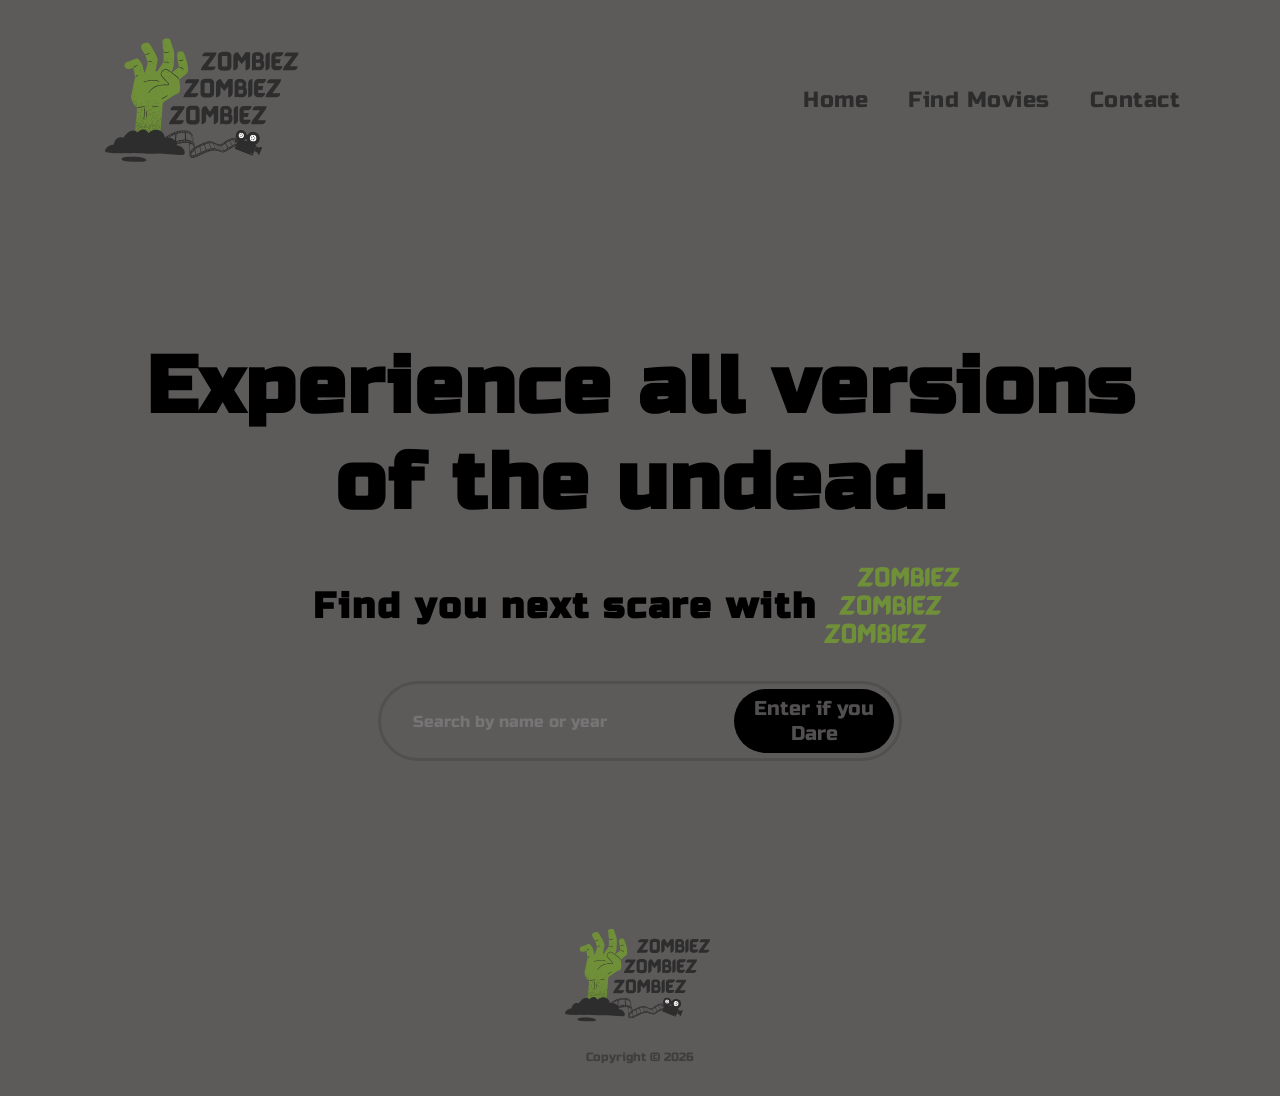
<file: index.html>
<!DOCTYPE html>
<html lang="en">
<head>
    <meta charset="UTF-8">
    <meta name="viewport" content="width=device-width, initial-scale=1.0">
    <link rel="stylesheet" href="styles.css">
    <script src="index.js" defer></script>
    <title>Zombiez Zombiez Zombiez</title>
</head>
<body>   
    <header id="index__header">
        <div class="nav">
            <img src="./assests/zombiez_logo.svg" alt="logo" class="logo">
            <ul class="nav__link--list">
                <li class="nav__link"> 
                    <a href="#">Home</a>
                </li>
                <li class="nav__link"> 
                    <a href="./search.html">Find Movies</a>
                </li>
                <li class="nav__link"> 
                    <a href="#">Contact</a>
                </li>
            </ul>
        </div>
        <div class="title__wrapper">
            <h1 class="header__title">
                Experience all versions <br> of the undead.
            </h1>
            <h2 class="header__subtitle">
                Find you next scare with <img src="./assests/zombiez__logo__simple.svg" alt="Zombiez Zombiez Zombiez" class="secondary__logo"></h2>
            </h2>
            <div class="header__input">
                <input type="text" placeholder="Search by name or year" class="search__input">
                <button class="search__btn">Enter if you Dare</button>
            </div>
        </div>
    </header>
    <footer>
        <img src="./assests/zombiez_logo.svg" alt="logo" class="footer__logo">
        <p class="footer__copyright">Copyright © 2026</p>
    </footer>
</body>
</html>
</file>
<file: styles.css>
@import url('https://fonts.googleapis.com/css2?family=Russo+One&display=swap');

* {
    box-sizing: border-box;
    margin: 0;
    padding: 0;
    font-family: 'Russo One', sans-serif;
}

a {
    text-decoration: none;
    color: #2d2c2c;
}

body {
    background-color: #5d5a5a;
}

input:focus, select:focus {
    outline: none;
}

/* NAV */

.nav {
    display: flex;
    justify-content: space-between;
    align-items: center;
    background-color: #5d5a5a;
    padding: 0 80px;
}

.logo {
    width: 250px;
    height: 200px;
}

.nav__link--list {
    display: flex;
    list-style: none;
}

.nav__link {
    margin: 0 20px;
    font-size: 22px;
    letter-spacing: .5px;
    transition: color 300ms ease, text-shadow 300ms ease;
}

.nav__link:hover {
  color: #5cae39;
  text-shadow:
    0 0 4px #5cae39,
    0 0 8px #5cae39,
    0 0 16px #5cae39,
    0 0 32px #5cae39;
}

/* HEADER */

.index__header {
    min-height: 100vh;
    width: 100%;
    max-width: 1400px;
    margin: 0 auto;
}

.title__wrapper {
    height: calc(100vh - 200px);
    display: flex;
    flex-direction: column;
    align-items: center;
    justify-content: center;
}

.header__title {
    text-align: center;
    font-size: 80px;
    letter-spacing: 2px;
}

.header__subtitle {
    display: flex;
    align-items: center;
    font-size: 36px;
    letter-spacing: 2px;
}

.secondary__logo {
    width: 150px;
    height: 150px;
    padding-top: 8px;
}

.header__input {
    width: 100%;
    max-width: 524px;
    height: 80px;
    position: relative;
    display: flex;
    justify-content: flex-end;
    align-items: center;
}

input {
    width: 100%;
    background-color: transparent;
    border-radius: 500px;
    border: 3px solid #514f4f;
    padding: 20px 192px 20px 32px;
    color: #6f8f39;
    font-size: 16px;
    font-weight: 500;
    position: absolute;
    top: 0;
    bottom: 0;
    z-index: 1;
}

button {
    z-index: 2;
    margin: 8px;
    height: calc(100% - 16px);
    border-radius: 500px;
    width: 160px;
    border: none;
    background-color: #000000;
    color: #514f4f;
    font-size: 16px;
    transition: all 300ms ease;
    cursor: pointer;
}

button:hover {
    color: #000000;
    text-shadow:
        0 0 4px #a11010,
        0 0 8px #a11010,
        0 0 16px #a11010,
        0 0 32px #a11010;
}

/* FOOTER */

footer {
    display: flex;
    flex-direction: column;
    align-items: center;
    margin-bottom: 32px;
}

.footer__logo {
    width: 150px;
    height: 150px;
}

.footer__copyright {
    color: #2d2c2c9e;
    font-size: 12px;
}

/* SEARCH.HTML */

.search__nav {
    display: flex;
    flex-direction: column;
}

.navbar {
    display: flex;
    justify-content: space-between;
    align-items: center;
    padding: 0 80px;
}

.search__wrapper {
    width: 100%;
    max-width: 1400px;
    margin: 0 auto;
    height: 200px;
    display: flex;
    flex-direction: column;
    align-items: center;
}

.search__header {
    font-size: 63px;
    letter-spacing: 4px;
    margin-bottom: 16px;
}

.search__btn {
    font-size: 20px;
}

.container {
    padding: 48px 0;
}

.row {
    width: 100%;
    max-width: 1200px;
    margin: 0 auto;
}

main {
    height: 100%;
    min-height: calc(100vh - 400px);
    background-color: #000000;
    color: #514f4f;
}

.filter__wrapper {
    display: flex;
    justify-content: flex-end;
    margin-bottom: 32px;
}

#filter {
    padding: 6px 12px;
    background-color: #514f4f;
    border: none;
    border-radius: 6px;
    cursor: pointer;
}

.result {
    display: flex;
    flex-wrap: wrap;
    justify-content: space-between;
    gap: 12px;
}

.result__container {
    margin-bottom: 32px;
}

.poster__img {
    width: 300px;
    height: 400px;
}

.movie__title {
    padding: 8px 0;
    width: 300px;
}
</file>
